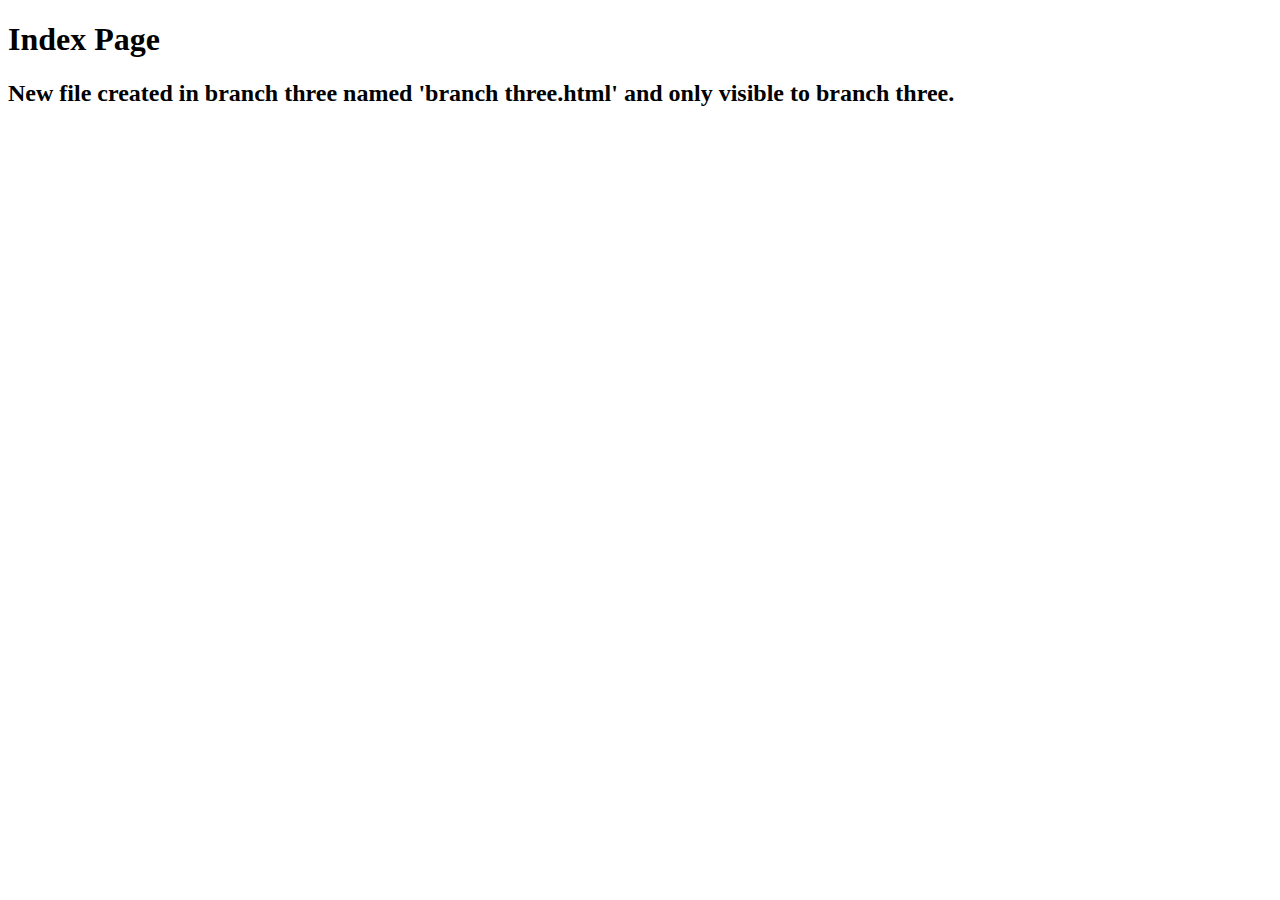
<file: index.html>
<!DOCTYPE html>
<html lang="en">
<head>
    <meta charset="UTF-8">
    <meta http-equiv="X-UA-Compatible" content="IE=edge">
    <meta name="viewport" content="width=device-width, initial-scale=1.0">
    <title>Git and Github</title>
</head>
<body>
    <h1>Index Page</h1>
    <h2>New file created in branch three named 'branch three.html' and only visible to branch three.</h2>
</body>
</html>
</file>
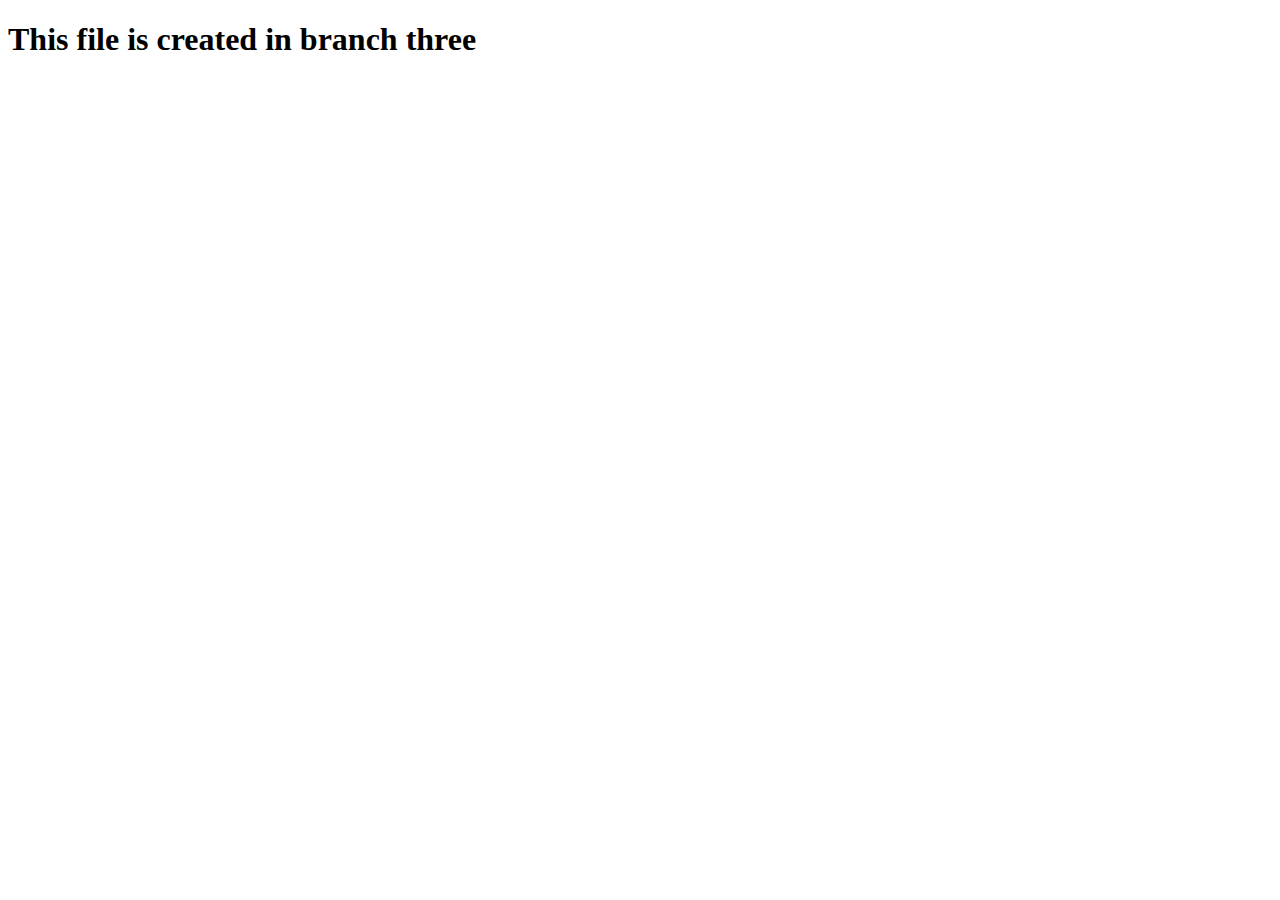
<file: branch-three.html>
<!DOCTYPE html>
<html lang="en">
<head>
    <meta charset="UTF-8">
    <meta http-equiv="X-UA-Compatible" content="IE=edge">
    <meta name="viewport" content="width=1, initial-scale=1.0">
    <title>Document</title>
</head>
<body>
    <h1>This file is created in branch three</h1>
</body>
</html>
</file>
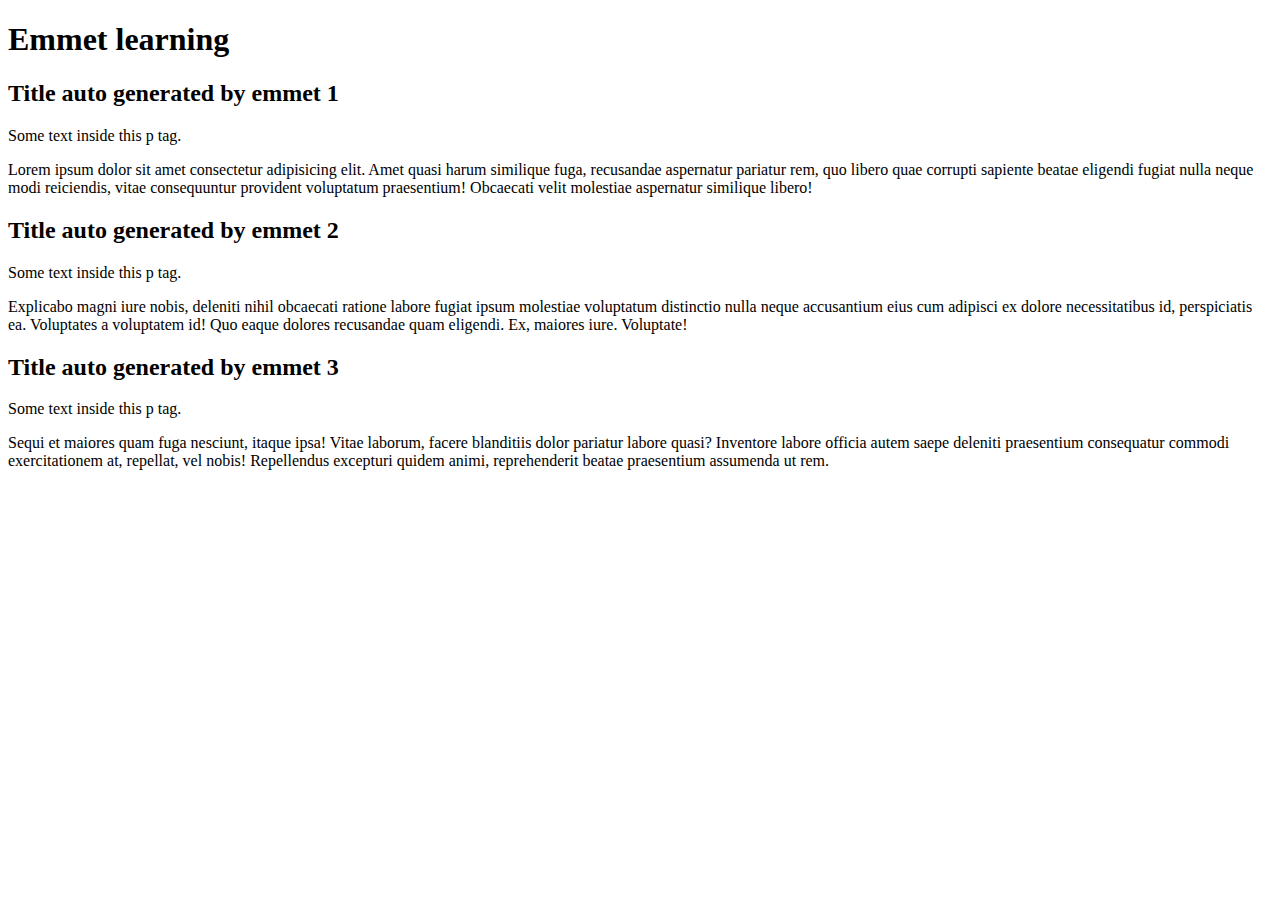
<file: emmet.html>
<!DOCTYPE html>
<html lang="en">
<head>
    <meta charset="UTF-8">
    <meta http-equiv="X-UA-Compatible" content="IE=edge">
    <meta name="viewport" content="width=device-width, initial-scale=1.0">
    <title>Document</title>
</head>
<body>
    <h1>Emmet learning</h1>
    <!-- main>div.class-name*3>article#article-$>h2{Title auto generated by emmet $}+p{Some text inside this p tag.}+p>lorem40 -->
    <main>
        <div class="class-name">
            <article id="article-1">
                <h2>Title auto generated by emmet 1</h2>
                <p>Some text inside this p tag.</p>
                <p>Lorem ipsum dolor sit amet consectetur adipisicing elit. Amet quasi harum similique fuga, recusandae aspernatur pariatur rem, quo libero quae corrupti sapiente beatae eligendi fugiat nulla neque modi reiciendis, vitae consequuntur provident voluptatum praesentium! Obcaecati velit molestiae aspernatur similique libero!</p>
            </article>
        </div>
        <div class="class-name">
            <article id="article-2">
                <h2>Title auto generated by emmet 2</h2>
                <p>Some text inside this p tag.</p>
                <p>Explicabo magni iure nobis, deleniti nihil obcaecati ratione labore fugiat ipsum molestiae voluptatum distinctio nulla neque accusantium eius cum adipisci ex dolore necessitatibus id, perspiciatis ea. Voluptates a voluptatem id! Quo eaque dolores recusandae quam eligendi. Ex, maiores iure. Voluptate!</p>
            </article>
        </div>
        <div class="class-name">
            <article id="article-3">
                <h2>Title auto generated by emmet 3</h2>
                <p>Some text inside this p tag.</p>
                <p>Sequi et maiores quam fuga nesciunt, itaque ipsa! Vitae laborum, facere blanditiis dolor pariatur labore quasi? Inventore labore officia autem saepe deleniti praesentium consequatur commodi exercitationem at, repellat, vel nobis! Repellendus excepturi quidem animi, reprehenderit beatae praesentium assumenda ut rem.</p>
            </article>
        </div>
    </main>
</body>
</html>
</file>
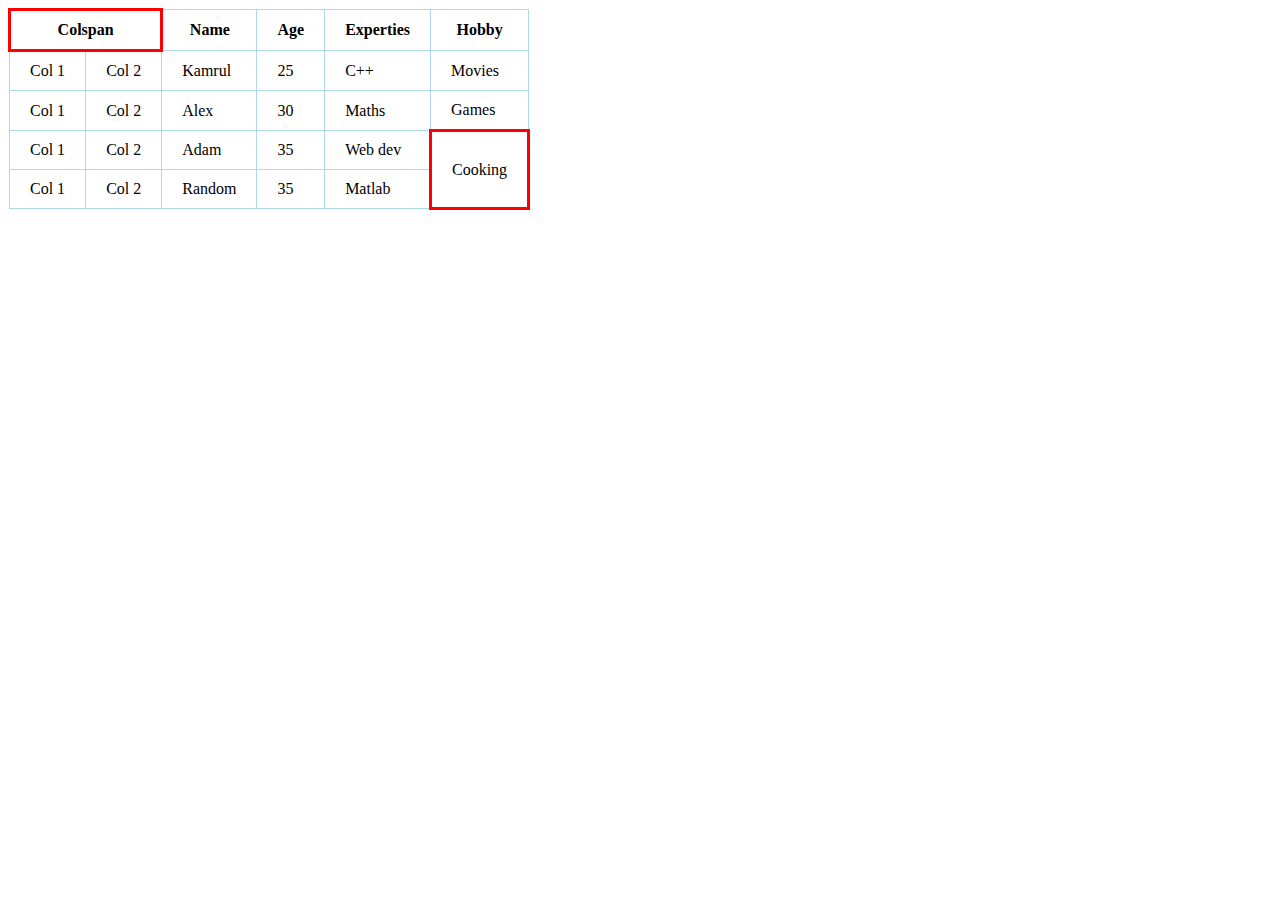
<file: table.html>
<!DOCTYPE html>
<html lang="en">
<head>
    <meta charset="UTF-8">
    <meta http-equiv="X-UA-Compatible" content="IE=edge">
    <meta name="viewport" content="width=device-width, initial-scale=1.0">
    <title>Table</title>
    <link rel="stylesheet" href="table.css">
</head>
<body>
    <table>
        <thead>
            <th colspan="2" id="colspan">Colspan</th>
            <th>Name</th>
            <th>Age</th>
            <th>Experties</th>
            <th>Hobby</th>
        </thead>
        <tbody>
            <tr>
                <td>Col 1</td>
                <td>Col 2</td>
                <td>Kamrul</td>
                <td>25</td>
                <td>C++</td>
                <td>Movies</td>
            </tr>
            <tr>
                <td>Col 1</td>
                <td>Col 2</td>
                <td>Alex</td>
                <td>30</td>
                <td>Maths</td>
                <td>Games</td>
            </tr>
            <tr>
                <td>Col 1</td>
                <td>Col 2</td>
                <td>Adam</td>
                <td>35</td>
                <td>Web dev</td>
                <td rowspan="2" id="rowspan">Cooking</td>
            </tr>
            <tr>
                <td>Col 1</td>
                <td>Col 2</td>
                <td>Random</td>
                <td>35</td>
                <td>Matlab</td>
            </tr>
        </tbody>
    </table>
</body>
</html>
</file>
<file: table.css>
table{
    border-collapse: collapse;
}
td,th{
    border: 1px solid lightblue;
    padding: 10px 20px;
}
#colspan, #rowspan{
    border: 3px solid red ;
}
</file>
